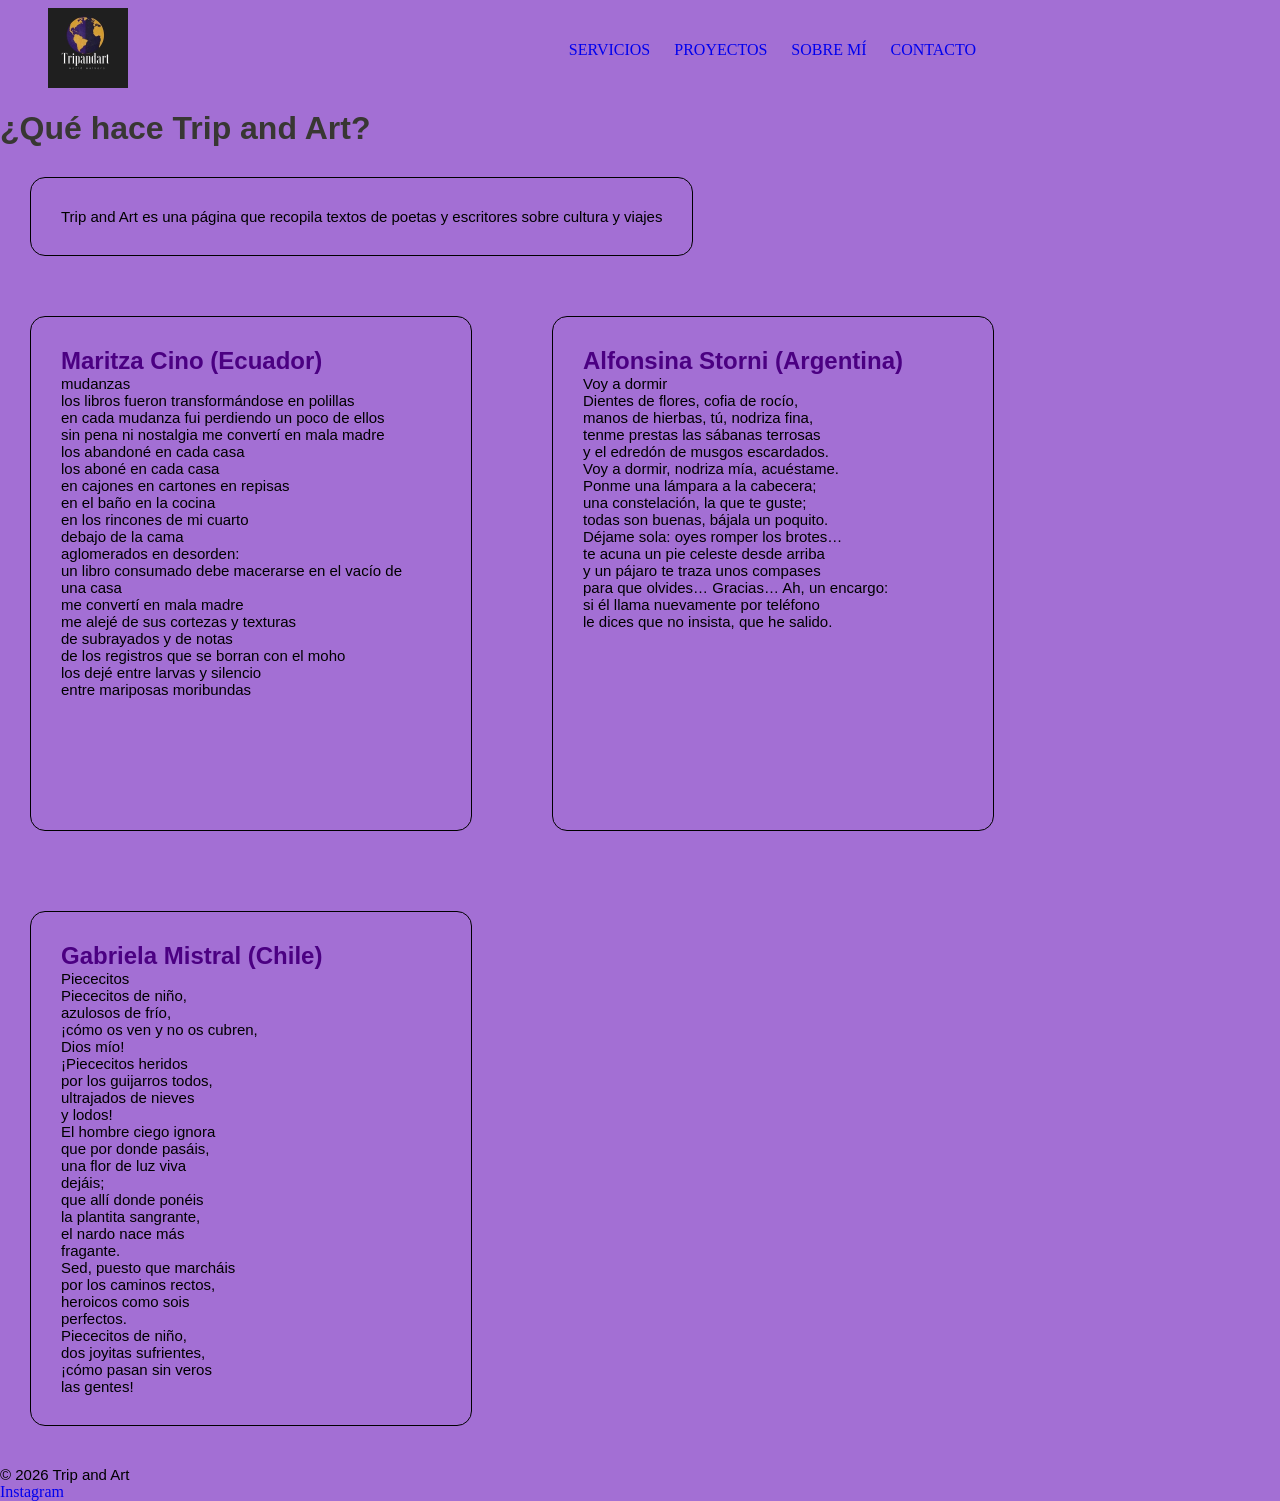
<file: index.html>
<!DOCTYPE html>
<html lang="en">
<head>
    <meta charset="UTF-8">
    <meta name="viewport" content="width=device-width, initial-scale=1.0">
    <title>Inicio</title>
    <link rel="stylesheet" href="./css/styles.css">
</head>
<body>
    <div class="container">
        <header class="navbar">
            <figure>
        <img class="imagentripandart" src="./img/trip and art.jpg" alt="Foto de logo de Trip and Art">
            </figure>
        <nav>
            <ul class="menunavegacion">
                <li><a href="./pages/servicios.html">SERVICIOS</a></li>
                <li><a href="./pages/proyectos.html">PROYECTOS</a></li>
                <li><a href="./pages/sobremi.html">SOBRE MÍ</a></li>
                <li><a href="./pages/contactos.html">CONTACTO</a></li>
            </ul>
        </nav>
    </header>
<main class="main">
    <Section>
         <h1>¿Qué hace Trip and Art?</h1>
         <div class="indexcard">
            <article> 
                <p>Trip and Art es una página que recopila textos de poetas y escritores sobre cultura y viajes

                </p>
            </article>
         </div>
     <section>
        <div class="cardindex">
            <article>
                <h2>Maritza Cino (Ecuador) </h2>
    
                    <p> mudanzas <br>

                    los libros fueron transformándose en polillas <br>
                    en cada mudanza fui perdiendo un poco de ellos <br>
                    sin pena ni nostalgia me convertí en mala madre <br>
                    los abandoné en cada casa <br>
                    los aboné en cada casa <br>
                    en cajones en cartones en repisas <br>
                    en el baño en la cocina <br>
                    en los rincones de mi cuarto <br>
                    debajo de la cama <br>
                    aglomerados en desorden: <br>
                    un libro consumado debe macerarse en el vacío de <br>
                    una casa <br>
                    me convertí en mala madre <br>
                    me alejé de sus cortezas y texturas <br>
                    de subrayados y de notas <br>
                    de los registros que se borran con el moho <br>
                    los dejé entre larvas y silencio <br>
                    entre mariposas moribundas <br>
                    </p>
            </article>
            <article>
                <h2>Alfonsina Storni (Argentina)</h2>
                <p>Voy a dormir<br>

                Dientes de flores, cofia de rocío,<br>
                manos de hierbas, tú, nodriza fina,<br>
                tenme prestas las sábanas terrosas<br>
                y el edredón de musgos escardados.<br>

                Voy a dormir, nodriza mía, acuéstame.<br>
                Ponme una lámpara a la cabecera;<br>
                una constelación, la que te guste;<br>
                todas son buenas, bájala un poquito.<br>

                Déjame sola: oyes romper los brotes…<br>
                te acuna un pie celeste desde arriba<br>
                y un pájaro te traza unos compases <br>

                para que olvides… Gracias… Ah, un encargo: <br>
                si él llama nuevamente por teléfono <br>
                le dices que no insista, que he salido. <br>
                </p>
            </article>
            <article>
                <h2>Gabriela Mistral (Chile)</h2>
                <p>
                    Piececitos <br>

                    Piececitos de niño,<br>
                    azulosos de frío,<br>
                    ¡cómo os ven y no os cubren,<br>
                    Dios mío!<br>

                    ¡Piececitos heridos<br>
                    por los guijarros todos,<br>
                    ultrajados de nieves<br>
                    y lodos!<br>

                    El hombre ciego ignora<br>
                    que por donde pasáis,<br>
                    una flor de luz viva<br>
                    dejáis;<br>

                    que allí donde ponéis<br>
                    la plantita sangrante,<br>
                    el nardo nace más<br>
                    fragante.<br>

                    Sed, puesto que marcháis<br>
                    por los caminos rectos,<br>
                    heroicos como sois<br>
                    perfectos.<br>

                    Piececitos de niño,<br>
                    dos joyitas sufrientes,<br>
                    ¡cómo pasan sin veros<br>
                    las gentes!<br>
                </p>

            </article>
        </div>
   </section>


</Section>
   
</main>
<footer class="footer">
    <p>© 2026 Trip and Art</p>
    <ul>
        <li>
            <a href="https://instagram.com/tripandart">
        Instagram </a>
        </li>
    </ul>
</footer>
</div>
</body>
</html>
</file>
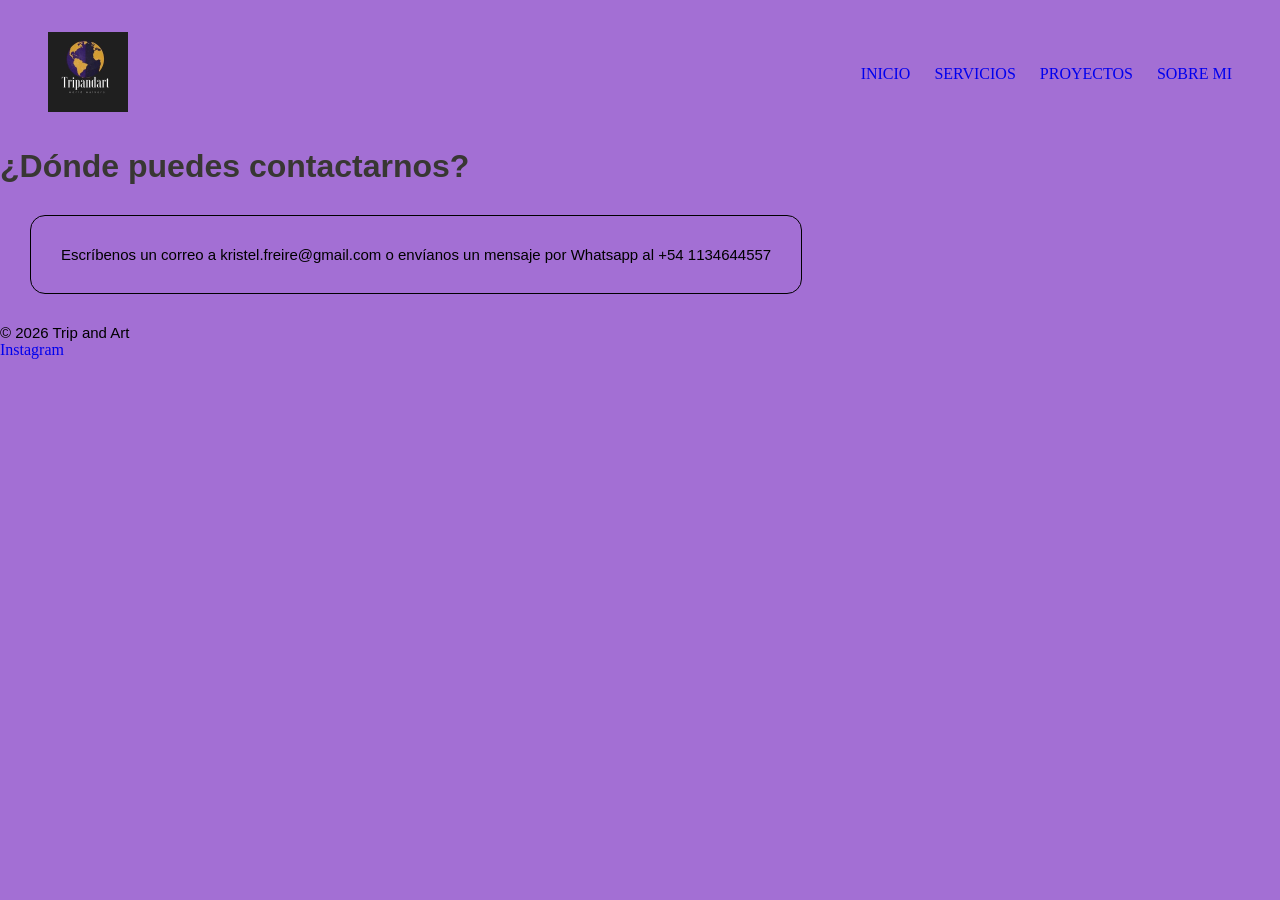
<file: pages/contactos.html>
<!DOCTYPE html>
<html lang="en">
<head>
    <meta charset="UTF-8">
    <meta name="viewport" content="width=device-width, initial-scale=1.0">
    <title>CONTACTOS</title>
    <link rel="stylesheet" href="../css/styles.css">
</head>
<body>
    <header class="navbar">
    <figure>
    <img class="imagentripandart" src="../img/trip and art.jpg" alt="Foto de logo de Trip and Art">
</figure>
    <nav>
        <ul class="menunavegacion">
                <li><a href="../index.html">INICIO</a></li>
                <li><a href="./servicios.html">SERVICIOS</a></li>
                <li><a href="./proyectos.html">PROYECTOS</a></li>
                <li><a href="./sobremi.html">SOBRE MI</a></li>
        </ul>
    </nav>
    </header>
    <main>
    <Section>
         <h1>¿Dónde puedes contactarnos?</h1>
         <div class="indexcard">
            <article> 
                <p>Escríbenos un correo a kristel.freire@gmail.com 
                o envíanos un mensaje por Whatsapp al +54 1134644557
                </p>
            </article>
        </div>
   


</Section>
   
</main>
<footer>
    <p>© 2026 Trip and Art</p>
    <ul>
        <li>
            <a href="https://instagram.com/tripandart">
        Instagram </a>
        </li>
    </ul>
</footer>
</body>

</html>
</file>
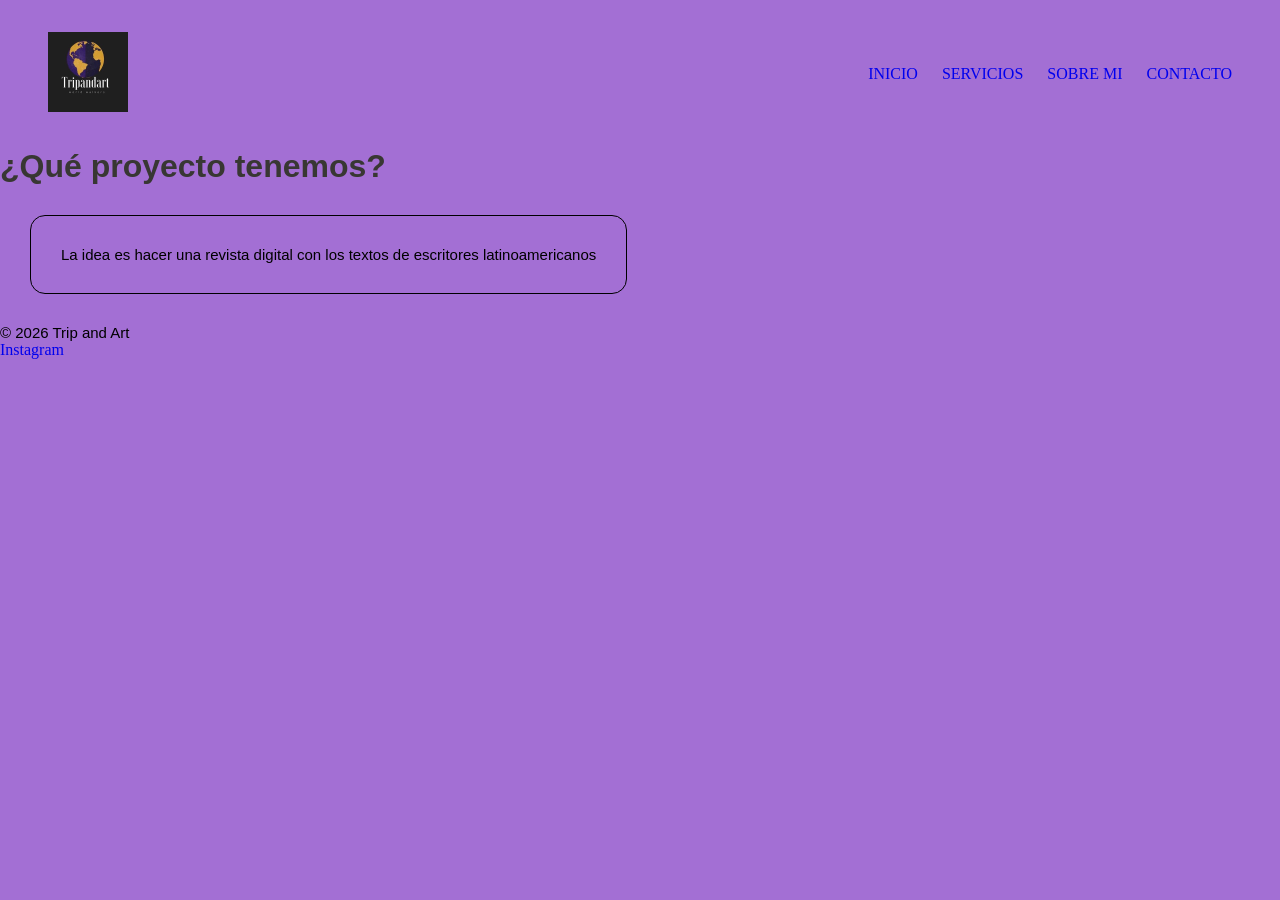
<file: pages/proyectos.html>
<!DOCTYPE html>
<html lang="en">
<head>
    <meta charset="UTF-8">
    <meta name="viewport" content="width=device-width, initial-scale=1.0">
    <title>PROYECTOS</title>
    <link rel="stylesheet" href="../css/styles.css">
</head>
<body>
    <header class="navbar">
    <figure>
    <img class="imagentripandart" src="../img/trip and art.jpg" alt="Foto de logo de Trip and Art"> 
</figure>
        <nav>
        <ul class="menunavegacion">
            <li><a href="../index.html">INICIO</a></li>
            <li><a href="./servicios.html">SERVICIOS</a></li>
            <li><a href="./sobremi.html">SOBRE MI</a></li>
            <li><a href="./contactos.html">CONTACTO</a></li>
        </ul>
    </nav>
    </header>
    <main>
    <Section>
         <h1>¿Qué proyecto tenemos? </h1>
         <div class="indexcard">
            <article> 
                <p>La idea es hacer una revista digital con los textos de escritores latinoamericanos

                </p>
            </article>
        </div>
   

</Section>
   
</main>
<footer>
    <p>© 2026 Trip and Art</p>
    <ul>
        <li>
            <a href="https://instagram.com/tripandart">
        Instagram </a>
        </li>
    </ul>
</footer>
</body>
</html>
</file>
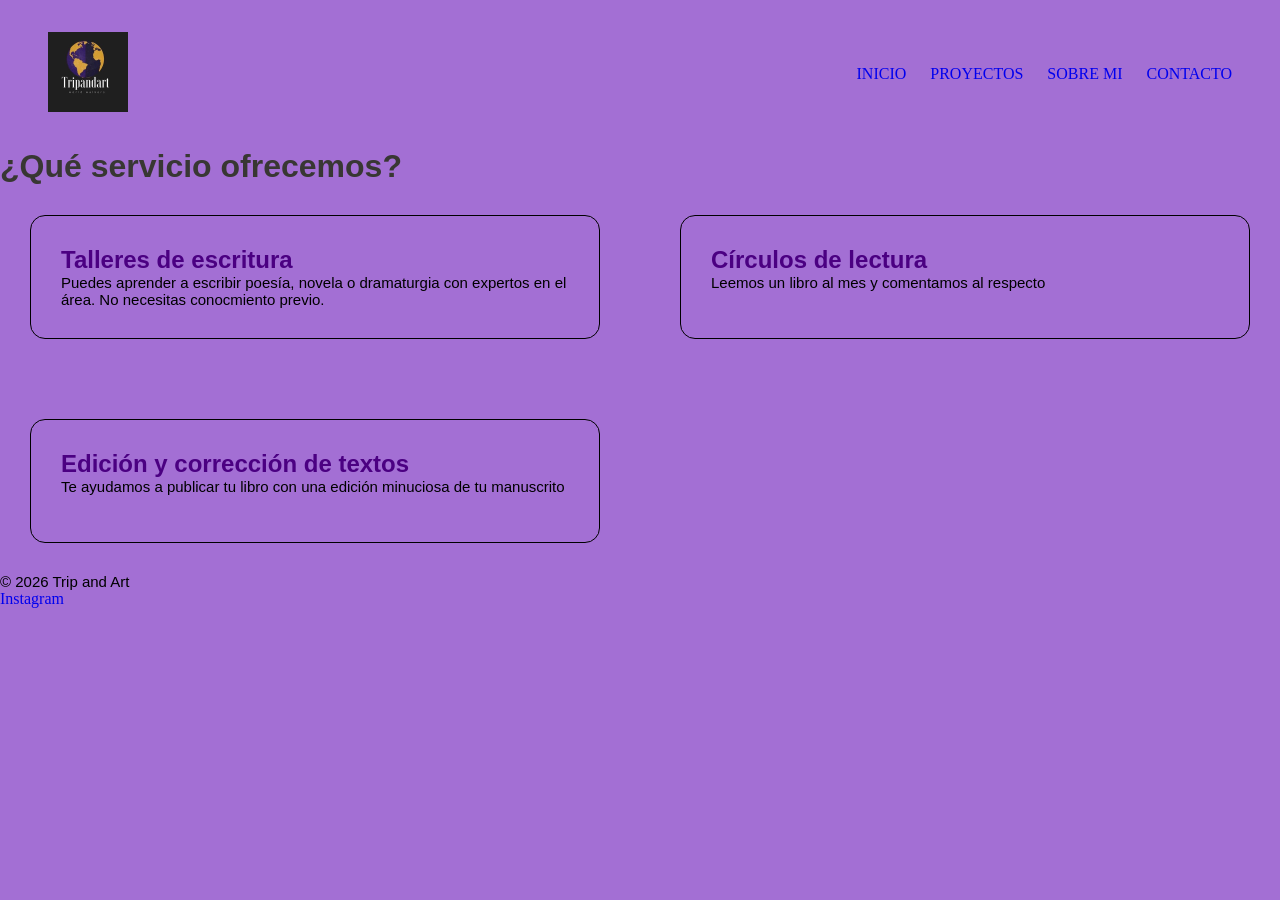
<file: pages/servicios.html>
<!DOCTYPE html>
<html lang="en">
<head>
    <meta charset="UTF-8">
    <meta name="viewport" content="width=device-width, initial-scale=1.0">
    <title>SERVICIOS</title>
    <link rel="stylesheet" href="../css/styles.css">
</head>
<body>
    <header class="navbar">
    <figure>
    <img class="imagentripandart" src="../img/trip and art.jpg" alt="Foto de logo de Trip and Art"> 
</figure>
        <nav>
        <ul class="menunavegacion">
            <li><a href="../index.html">INICIO</a></li>
            <li><a href="./proyectos.html">PROYECTOS</a></li>
            <li><a href="./sobremi.html">SOBRE MI</a></li>
            <li><a href="./contactos.html">CONTACTO</a></li>
        </ul>
    </nav>
    </header>
    <main>
    <Section>
         <h1>¿Qué servicio ofrecemos?</h1>
         <div class="cardindex">
            <article>
                <h2>Talleres de escritura</h2>
            
                 <p>Puedes aprender a escribir poesía, novela o dramaturgia con expertos en el área. No necesitas conocmiento previo.
                </p>
            </article>
            <article> 
                <h2>Círculos de lectura</h2>
            
                <p>Leemos un libro al mes y comentamos al respecto

                </p>
            </article>
            <article>
                <h2>Edición y corrección de textos</h2>
            
                <p>Te ayudamos a publicar tu libro con una edición minuciosa de tu manuscrito

                </p>
            </article>
         </div>
    </section>


</Section>
   
</main>
<footer>
    <p>© 2026 Trip and Art</p>
    <ul>
        <li>
            <a href="https://instagram.com/tripandart">
        Instagram </a>
        </li>
    </ul>
</footer>
</body>
</html>
</file>
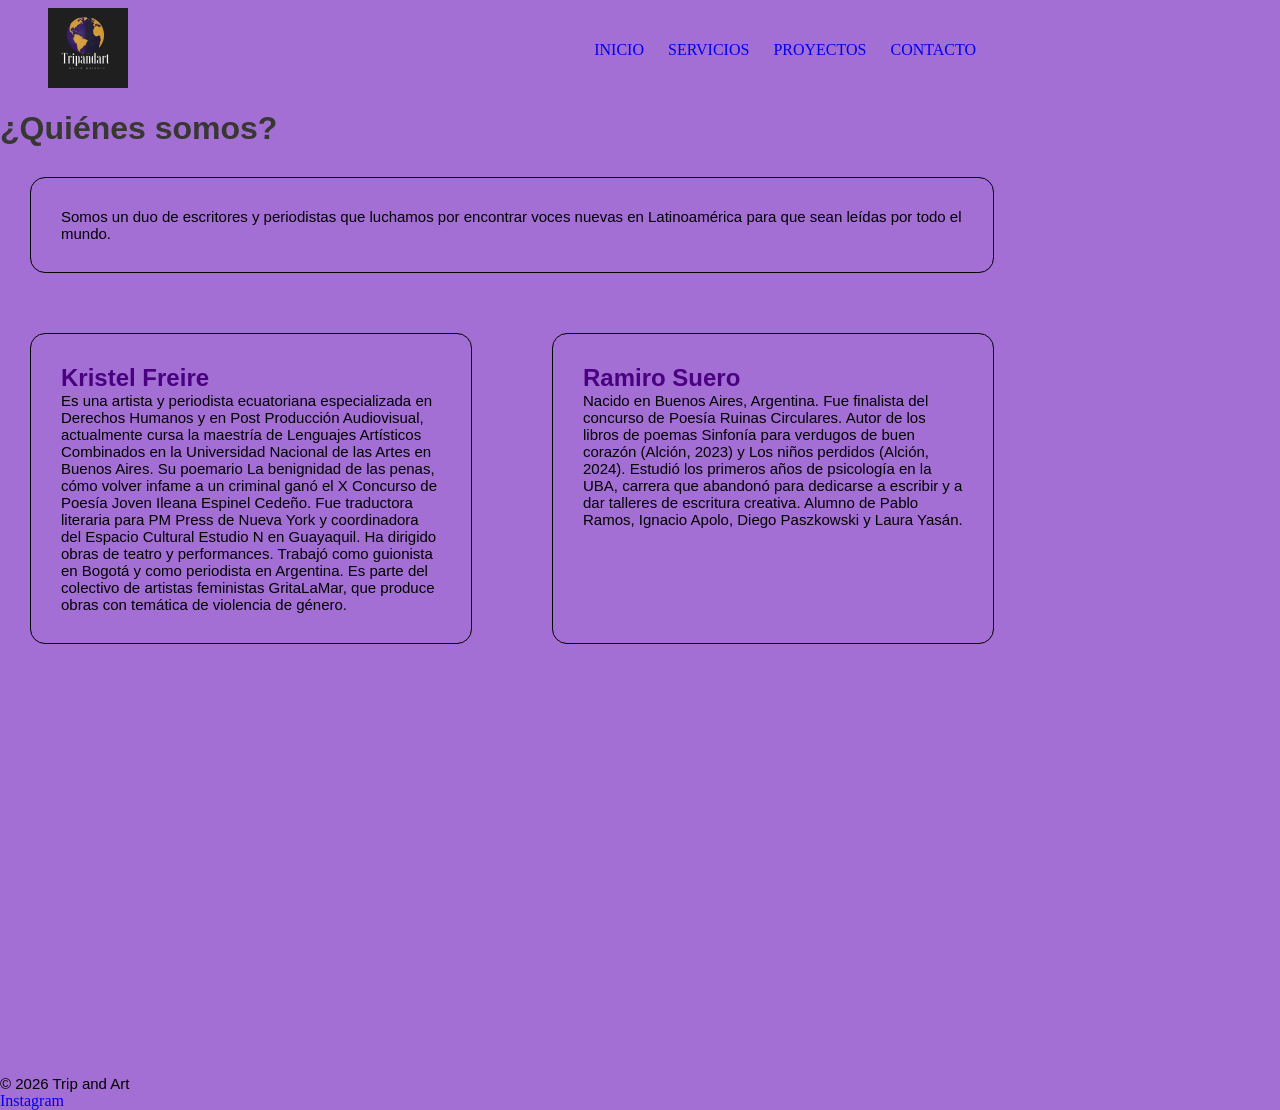
<file: pages/sobremi.html>
<!DOCTYPE html>
<html lang="en">
<head>
    <meta charset="UTF-8">
    <meta name="viewport" content="width=device-width, initial-scale=1.0">
    <title>SOBRE MI</title>
    <link rel="stylesheet" href="../css/styles.css">
</head>
<body>
    <div class="container">
        <header class="navbar">
        <figure>
        <img class="imagentripandart" src="../img/trip and art.jpg" alt="Foto de logo de Trip and Art">
    </figure>
            <nav>
            <ul class="menunavegacion">
                <li><a href="../index.html">INICIO</a></li>
                <li><a href="./servicios.html">SERVICIOS</a></li>
                <li><a href="./proyectos.html">PROYECTOS</a></li>
                <li><a href="./contactos.html">CONTACTO</a></li>
            </ul>
        </nav>
        </header>
        <main class="main">
        <Section>
            <h1>¿Quiénes somos?</h1>
            <div class="indexcard">
                <article> 
                    <p>Somos un duo de escritores y periodistas que luchamos por encontrar voces nuevas en Latinoamérica para que sean leídas por todo el mundo.
                    </p>
                </article>
            </div>
    </Section>
    <section>
        <div class="cardindex">
            <article>
            <h2>Kristel Freire</h2>
                <p>Es una artista y periodista ecuatoriana especializada en Derechos Humanos y en Post Producción Audiovisual, actualmente cursa la maestría de Lenguajes Artísticos Combinados en la Universidad Nacional de las Artes en Buenos Aires. Su poemario La benignidad de las penas, cómo volver infame a un criminal ganó el X Concurso de Poesía Joven Ileana Espinel Cedeño. Fue traductora literaria para PM Press de Nueva York y coordinadora del Espacio Cultural Estudio N en Guayaquil. Ha dirigido obras de teatro y performances. Trabajó como guionista en Bogotá y como periodista en Argentina. Es parte del colectivo de artistas feministas GritaLaMar, que produce obras con temática de violencia de género.

                </p>
            </article>
            <article>
                <h2>Ramiro Suero</h2>
                    <p>Nacido en Buenos Aires, Argentina. Fue finalista del concurso de Poesía Ruinas Circulares. Autor de los libros de poemas Sinfonía para verdugos de buen corazón (Alción, 2023) y Los niños perdidos (Alción, 2024). Estudió los primeros años de psicología en la UBA, carrera que abandonó para dedicarse a escribir y a dar talleres de escritura creativa. Alumno de Pablo Ramos, Ignacio Apolo, Diego Paszkowski y Laura Yasán. 
                    </p>
            </article>
        </div>
    </section>
    </main>
    <footer class="footer">
        <p>© 2026 Trip and Art</p>
        <ul>
            <li>
                <a href="https://instagram.com/tripandart">
            Instagram </a>
            </li>
        </ul>
    </footer>
</div>
</body>
</html>
</file>
<file: css/styles.css>
/* regla universal del padding y el margin */ 
* {
  margin: 0;
  padding: 0;
}

/*importacion de la fuente Arimo*/
@import url('https://fonts.googleapis.com/css2?family=Arimo:ital,wght@0,400..700;1,400..700&family=Roboto:ital,wght@0,100..900;1,100..900&display=swap');
/*BACKGROUND*/
body {
    background-color: #a36fd4;
}
/*HEADER*/
.headerh1{
font-family: "Arimo", sans-serif;
color: #0a0113;
font-size: 50px;
}
.imagentripandart {
    width: 5rem;
}
/* LISTA DE MENU */
.menunavegacion {
    list-style: none;
    text-decoration: none;

}
/*MAIN*/
h1 {
    font-family: "Arimo", sans-serif;
    font-size: 32px;
    color: #383733;
}
h2 {
    font-family: "Arimo", sans-serif;
    font-size: 24px;
    color: indigo;
}
p {
    font-family: "Arimo", sans-serif;
    font-size: 15px;
    color: #000000;
}
a {
    text-decoration: none;
}

.navbar {  
    display: flex;
    flex-direction: column;
    justify-content: center;
    align-items: center;
    margin: 1rem;
}

.indexcard {
    display: flex;
    flex-direction: row;
    justify-content: flex-start;

}
.indexcard article {
    border: solid 1px #000000;
    border-radius: 15px;
    padding: 30px;
    margin: 30px;
}
.cardindex {
    display: flex;
    flex-direction: column;
    justify-content: space-around;
    gap: 20px;
}
.cardindex article {
    border: solid 1px #000000;
    border-radius: 15px;
    padding: 30px;
    margin: 30px;
}

@media only screen and (min-width: 1024px){
        .navbar{
            display: flex;
            flex-direction: row;
            justify-content: space-between;           
            padding: 16px 32px;
            gap: 20px;
            } 
        .menunavegacion{
            list-style: none;
            text-decoration:none;
            display: flex; 
            flex-direction: row;                
            gap: 24px;                     
            margin: 0;
            padding: 0;
            }
        .cardindex {
            display: grid;
            grid-template-columns: repeat(2, 1fr);
            grid-template-rows: repeat(2, 1fr);
            gap: 20px;
}
}
.container {
    display: grid;
    grid-template-columns: 1fr;
    grid-template-rows: 100px 1fr auto;
    gap: 10px;
    width: 80%;
    height: 80vh;
    grid-template-areas: 
        "navbar"
        "main"
        "footer";

}
</file>
